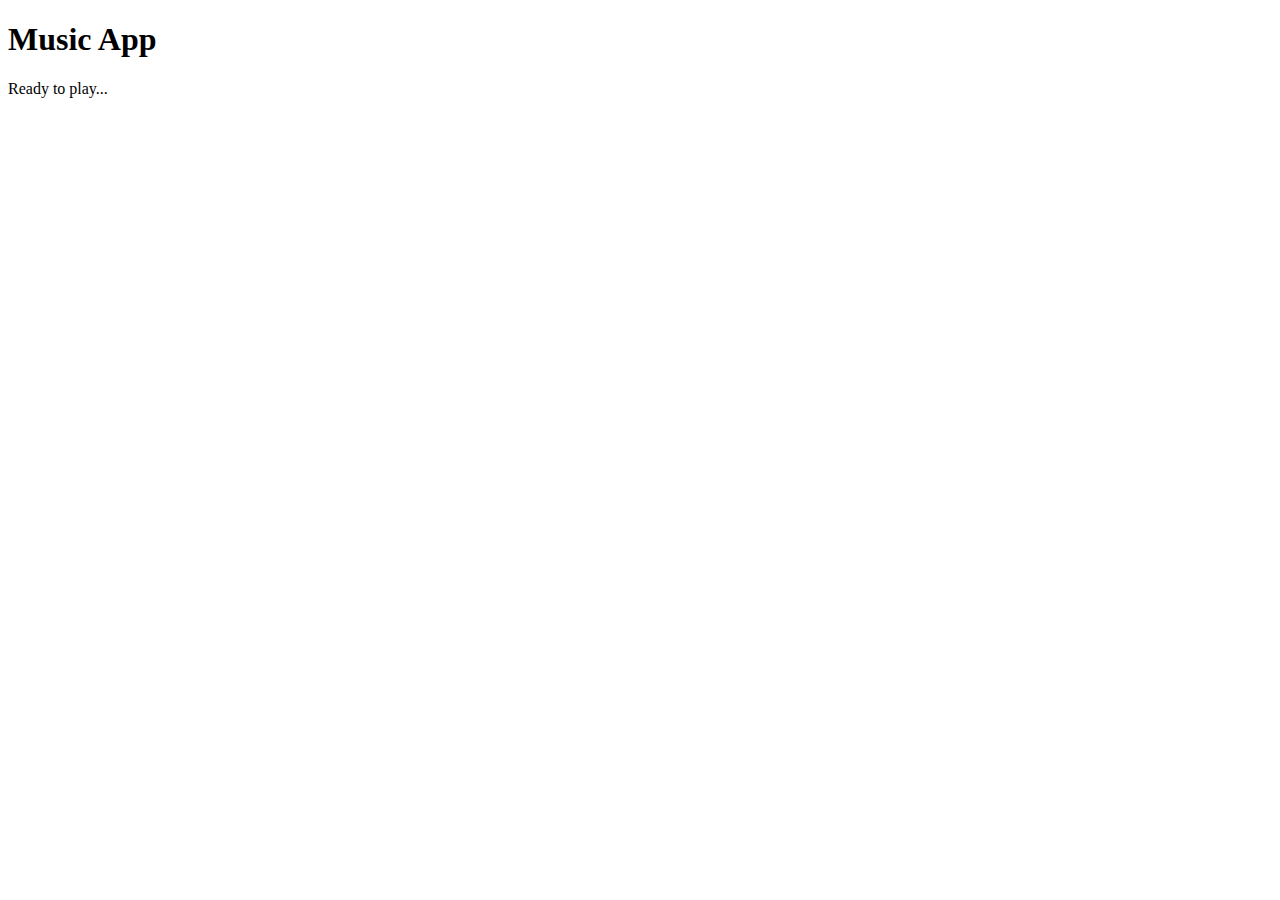
<file: week5/songcrud/musicapp/templates/index.html>
<!DOCTYPE html>
<html lang="en">
<head>
    <meta charset="UTF-8">
    <meta http-equiv="X-UA-Compatible" content="IE=edge">
    <meta name="viewport" content="width=device-width, initial-scale=1.0">
    <title>Music App</title>
</head>
<body>
    <h1>Music App</h1>
    <p>Ready to play...</p>
</body>
</html>
</file>
